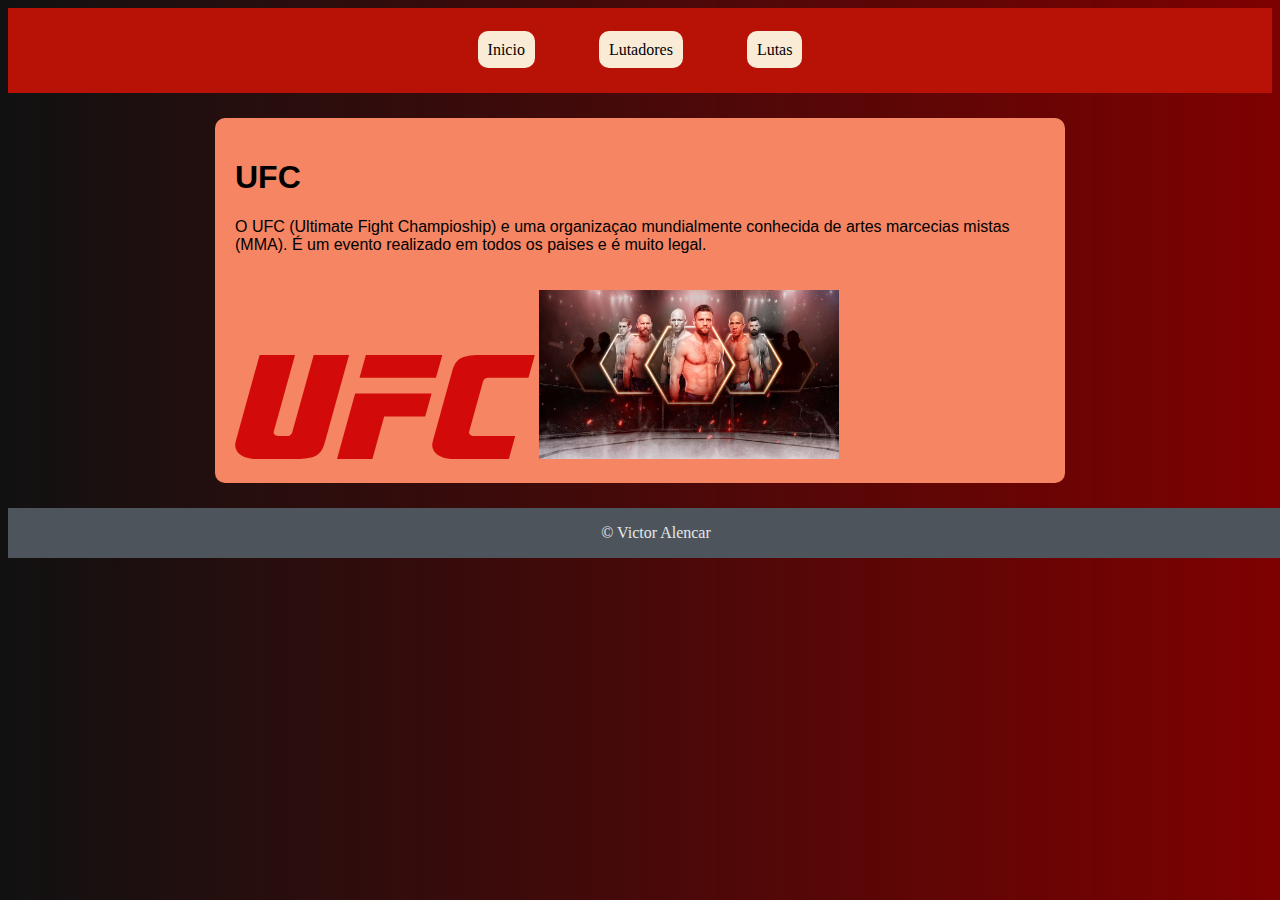
<file: index.html>
<!DOCTYPE html>
<html lang="pt-BR">
<head>
    <meta charset="UTF-8">
    <meta http-equiv="X-UA-Compatible" content="IE=edge">
    <meta name="viewport" content="width=device-width, initial-scale=1.0">
    <title>UFC</title>
    <link rel="stylesheet" href="style.css">
</head>
<body>
    <header>
        <a href="index.html">Inicio</a>
        <a href="lutadores.html">Lutadores</a>
        <a href="lutas.html"> Lutas </a>

    </header>

    <main>
        <h1>UFC</h1>

        <p>O UFC (Ultimate Fight Champioship) e uma organizaçao mundialmente conhecida de artes marcecias mistas (MMA). É um evento realizado em todos os paises e é muito legal.</p>

        <img src="ufc.svg" alt="">
        <img id="img" src="imagem-ufc.webp" alt="">
    </main>

    <footer>
        &copy; Victor Alencar
    </footer>


    
</body>
</html>
</file>
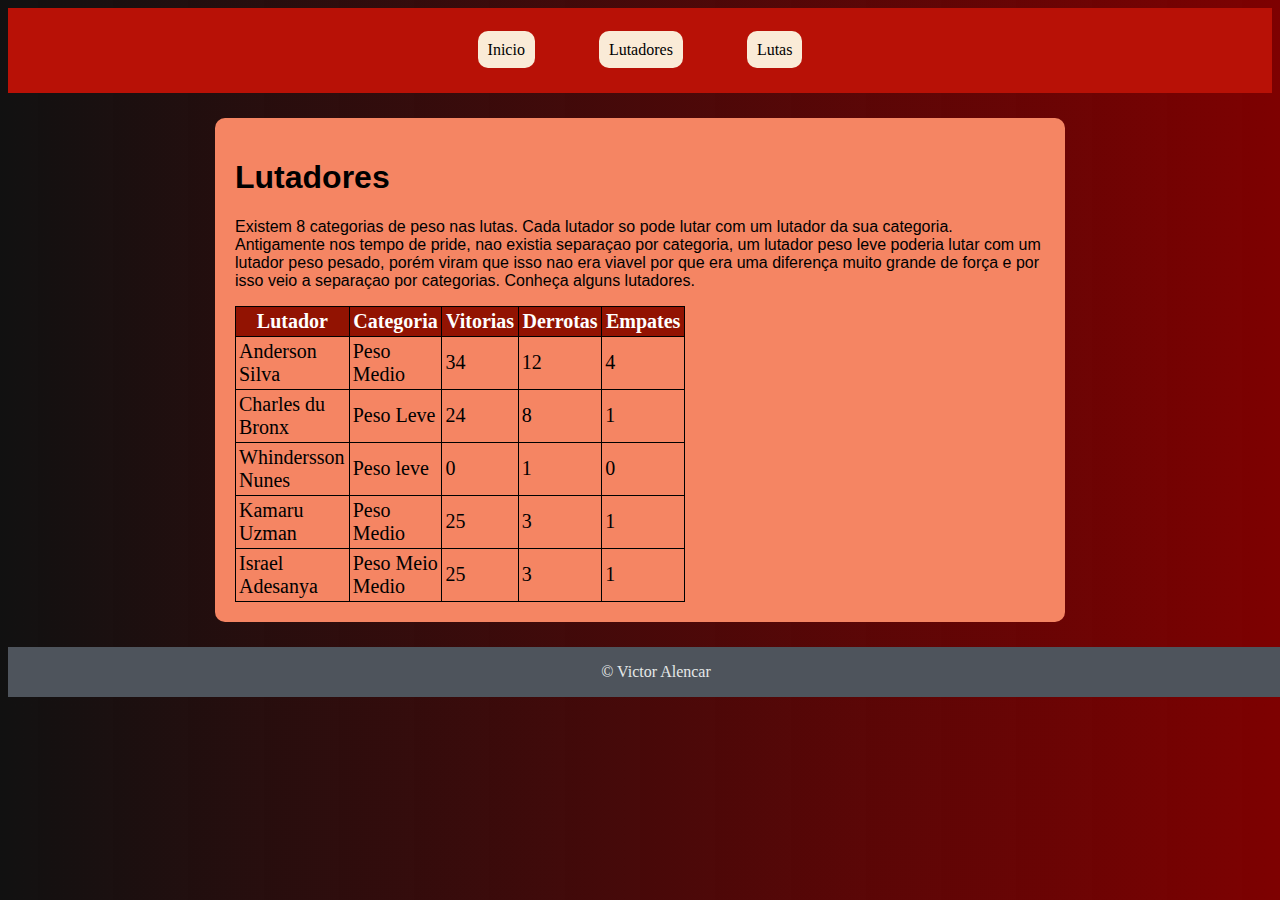
<file: lutadores.html>
<!DOCTYPE html>
<html lang="en">
<head>
    <meta charset="UTF-8">
    <meta http-equiv="X-UA-Compatible" content="IE=edge">
    <meta name="viewport" content="width=device-width, initial-scale=1.0">
    <title>Lutadores</title>
    <link rel="stylesheet" href="style.css">
</head>
<body>
    <header>
        <a href="index.html">Inicio</a>
        <a href="lutadores.html">Lutadores</a>
        <a href="lutas.html">Lutas</a>
    </header>

    <main>
        <h1>Lutadores</h1>

        <p> Existem  8 categorias de peso nas lutas. Cada lutador so pode lutar com um lutador da sua categoria. Antigamente nos tempo de pride, nao existia separaçao por categoria, um lutador peso leve poderia lutar com um lutador peso pesado, porém viram que isso nao era viavel por que era uma diferença muito grande de força e por isso veio a separaçao por categorias. Conheça alguns lutadores.</p>

        <table> <!-- Tag para criar tabela -->
            <tr> <!--Linha da tabela-->
                <th>Lutador</th>   <!-- titulo da coluna -->
                <th>Categoria</th>
                <th>Vitorias</th>
                <th>Derrotas</th>
                <th>Empates</th>
            </tr>

            <tr>
                <td>Anderson Silva</td> <!--Coluna da tabela-->
                <td>Peso Medio</td>
                <td>34</td>
                <td> 12 </td>
                <td>4</td>
            </tr>

            <tr>
                <td>Charles du Bronx</td>
                <td>Peso Leve</td>
                <td>24</td>
                <td>8</td>
                <td>1</td>
            </tr>

            <tr>
                <td>Whindersson Nunes</td>
                <td>Peso leve</td>
                <td>0</td>
                <td>1</td>
                <td>0</td>
            </tr>

            <tr>
                <td>Kamaru Uzman</td>
                <td>Peso Medio</td>
                <td>25</td>
                <td>3</td>
                <td>1</td>
            </tr>

            <tr>
                <td>Israel Adesanya</td>
                <td> Peso Meio Medio </td>
                <td> 25 </td>
                <td> 3</td>
                <td> 1</td>
            </tr>
        </table>
    </main>

    <footer>
        &copy; Victor Alencar
    </footer>
</body>
</html>
</file>
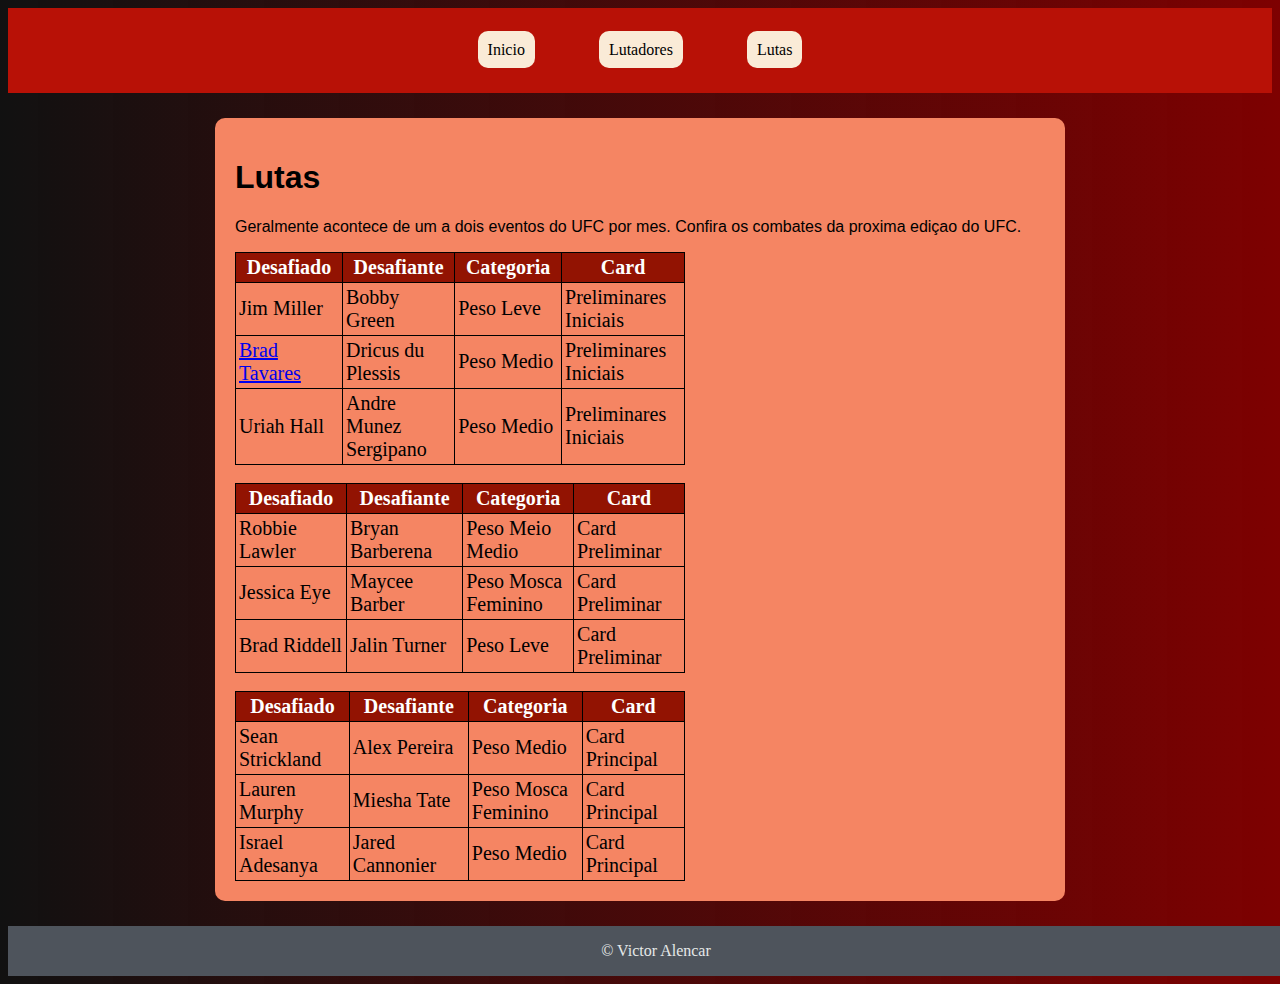
<file: lutas.html>
<!DOCTYPE html>
<html lang="en">
<head>
    <meta charset="UTF-8">
    <meta http-equiv="X-UA-Compatible" content="IE=edge">
    <meta name="viewport" content="width=device-width, initial-scale=1.0">
    <title>Lutas</title>
    <link rel="stylesheet" href="style.css">
</head>
<body>
    <header>
        <a href="index.html">Inicio</a>
        <a href="lutadores.html">Lutadores</a>
        <a href="lutas.html">Lutas</a>
    </header>

    <main>
        <div>

        </div>
        <h1>Lutas</h1>

        <p> Geralmente acontece de um a dois eventos do UFC por mes. Confira os combates da proxima ediçao do UFC. </p>

        <table>
            <tr>
                <th>Desafiado</th>
                <th>Desafiante</th>
                <th>Categoria</th>
                <th>Card</th>
            </tr>

            <tr>
                <td>Jim Miller</td>
                <td>Bobby Green</td>
                <td>Peso Leve</td>
                <td>Preliminares Iniciais</td>
            </tr>

            <tr>
                <td> <a href="https://pt.wikipedia.org/wiki/Brad_Tavares"> Brad Tavares</a> </td>
                <td>Dricus
                    du Plessis</td>
                <td>Peso Medio</td>
                <td>Preliminares Iniciais</td>
            </tr>

            <tr>
                <td>Uriah Hall</td>
                <td>Andre Munez Sergipano</td>
                <td>Peso Medio</td>
                <td>Preliminares Iniciais</td>
            </tr>
        </table>

        <br>

        <table>
            <tr>
                <th>Desafiado</th>
                <th>Desafiante</th>
                <th>Categoria</th>
                <th>Card</th>
            </tr>

            <tr>
                <td>Robbie Lawler</td>
                <td>Bryan Barberena</td>
                <td>Peso Meio Medio</td>
                <td>Card Preliminar</td>
            </tr>

            <tr>
                <td>Jessica Eye</td>
                <td>Maycee Barber</td>
                <td>Peso Mosca Feminino</td>
                <td>Card Preliminar</td>
            </tr>

            <tr>
                <td>Brad Riddell</td>
                <td>Jalin Turner</td>
                <td>Peso Leve</td>
                <td>Card Preliminar</td>
            </tr>
        </table>
        <br>

        <table>
            <tr>
                <th>Desafiado</td>
                <th>Desafiante</td>
                <th>Categoria</td>
                <th>Card</td>
            </tr>

            <tr>
                <td>Sean Strickland</td>
                <td>Alex Pereira</td>
                <td>Peso Medio</td>
                <td>Card Principal</td>
            </tr>

            <tr>
                <td>Lauren Murphy</td>
                <td>Miesha Tate</td>
                <td>Peso Mosca Feminino</td>
                <td>Card Principal</td>
            </tr>

            <tr>
                <td>Israel Adesanya</td>
                <td>Jared Cannonier</td>
                <td>Peso Medio</td>
                <td>Card Principal</td>
            </tr>
        </table>
    </main>

    <footer>
        &copy; Victor Alencar
    </footer>
</body>
</html>
</file>
<file: style.css>
header {
    text-align: center;
    background-color: #B81106;
    padding: 25pt;
    margin-bottom: 2%;
  }
   
  header a {
    margin: 30px;
    color: black;
    text-decoration: none;
    background-color: antiquewhite;
    padding: 10px;
    border-radius: 10px;
}

header a:hover{
    background-color: rgba(248, 124, 124, 0.966); /* Mudando a cor de fundo quando passo o mouse em cima do icone  */
}

h1{
    font-family: arial;
}

p{
    font-family: arial;
}

img{
    width: 300px;
}

#img{
    margin-top: 20px; /* Estilizando apenas uma imagem  */
    width: 300px;
}

/* footer{
    margin-top: 5%;
    color: white;
    font-size: 20px;
    text-align: center;

}*/

footer {
    width: 100%;
    background-color: #4e545c;
    padding: 16px;
    color: #e5e8e8;
    bottom: 0;
    text-align: center;
    font-weight: 400;
    margin-top: 2%;
    margin-bottom: 0;
    }

main{
    margin-top: 3%;
    width: 90vh;
    margin: auto;
    background-color:  rgb(245, 133, 99);
    padding: 20px;
    border-radius: 10px;

}

body{
    background-image: linear-gradient(to left, rgb(126, 1, 1), rgba(0, 0, 0, 0.932));
}

/*table {
    border: 1px dotted black;
}

table td{
    border: 1px dotted black;
}*/

table, tr, td, th{
    border:#000 groove 1px;
    width:450px;
    padding:3px;
    font-size:20px;
    border-collapse:collapse;
}
td{
    width:200px;
    height:30px;
}
th{
    background-color:rgb(146, 19, 2);
    color:#FFF;
}
</file>
